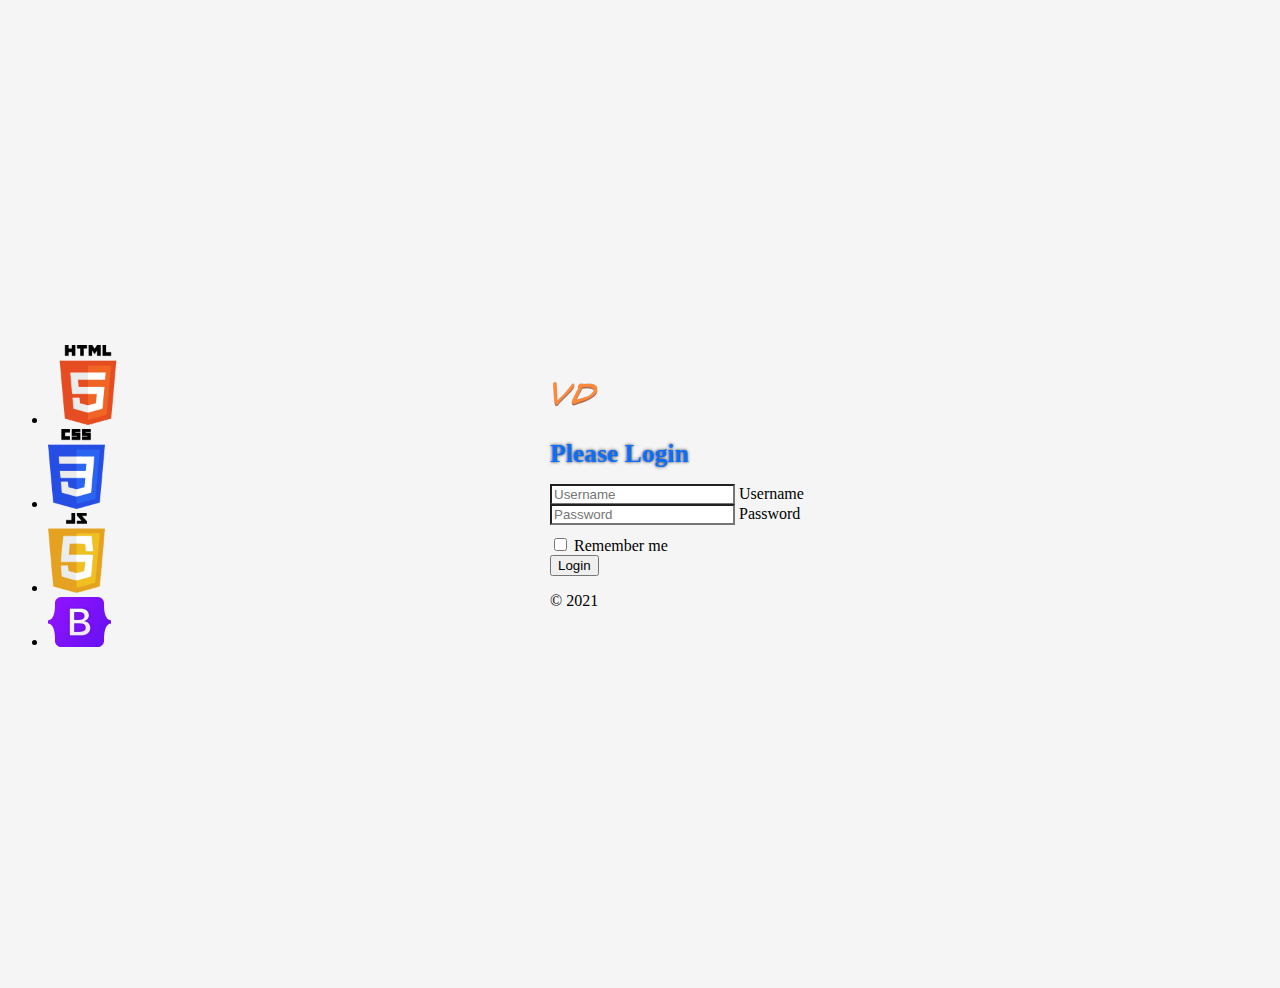
<file: index.html>
<!doctype html>
<html lang="en">
  <head>
    <meta charset="utf-8">
    <meta name="viewport" content="width=device-width, initial-scale=1">
    <meta name="description" content="">
    <meta name="author" content="Vitaly De-Vitt">
    <title>Web Design for Everybody Capstone Project - Login page</title>
<!-- CSS only -->
	<link href="https://cdn.jsdelivr.net/npm/bootstrap@5.0.1/dist/css/bootstrap.min.css" rel="stylesheet" integrity="sha384-+0n0xVW2eSR5OomGNYDnhzAbDsOXxcvSN1TPprVMTNDbiYZCxYbOOl7+AMvyTG2x" crossorigin="anonymous">
    <link href="css/login.css" rel="stylesheet">	
  </head>
  <body class="d-flex text-center bg-dark bg-gradient">	
  <header class="header">
	<nav class="navbar fixed-top justify-content-center">
		<div class="container-fluid d-flex w-150 justify-content-center align-items-center">
		<ul class="d-flex align-items-center list-unstyled">
			<li class="nav-item">
				<img src="img/HTML5_logo.png" class="m-3 images" alt="HTML logo" width="80" height="80">
			</li>
			<li class="nav-item">
				<img src="img/CSS3_logo.png" class="m-3 images"  alt="CSS logo"  height="80">
			</li>
			<li class="nav-item">
				<img src="img/JS_logo.png" class="m-3 images" alt="JS logo"  height="80">
			</li>
			<li class="nav-item">
				<img src="img/bootstrap-logo.svg" class="m-3 images" alt="Bootstrap logo"  height="50">
			</li>
		</ul>
		</div>
	</nav>
  </header>

<main class="form-login d-flex w-100 h-70 bg-dark text-white">
	
  <form class="form-login">
    <img class="mb-4" src="img/vd.png" alt="My logo" width="50" height="50">
    <h1 class="h3 mb-3 fw-normal flux">Please Login</h1>

    <div class="form-floating">
      <input type="text" class="form-control bg-dark text-white" id="floatingInput" placeholder="Username">
      <label for="floatingInput">Username</label>
    </div>
    <div class="form-floating">
      <input type="password" class="form-control bg-dark text-white" id="floatingPassword" placeholder="Password">
      <label for="floatingPassword">Password</label>
    </div>

    <div class="checkbox mb-3">
      <label>
        <input type="checkbox" value="remember-me"> Remember me
      </label>
    </div>
    <button class="w-100 btn btn-lg btn-primary" type="submit" onclick="window.open('./charts.html','_blank');" >Login</button>
    <p class="mt-5 mb-3 text-light">&copy; 2021</p>
	<!-- <a href="./charts.html">next page</a> -->
  </form>
</main>
   
  <!-- JavaScript Bundle with Popper -->
  <script src="https://cdn.jsdelivr.net/npm/bootstrap@5.0.1/dist/js/bootstrap.bundle.min.js" integrity="sha384-gtEjrD/SeCtmISkJkNUaaKMoLD0//ElJ19smozuHV6z3Iehds+3Ulb9Bn9Plx0x4" crossorigin="anonymous"></script>
  </body>
</html>
</file>
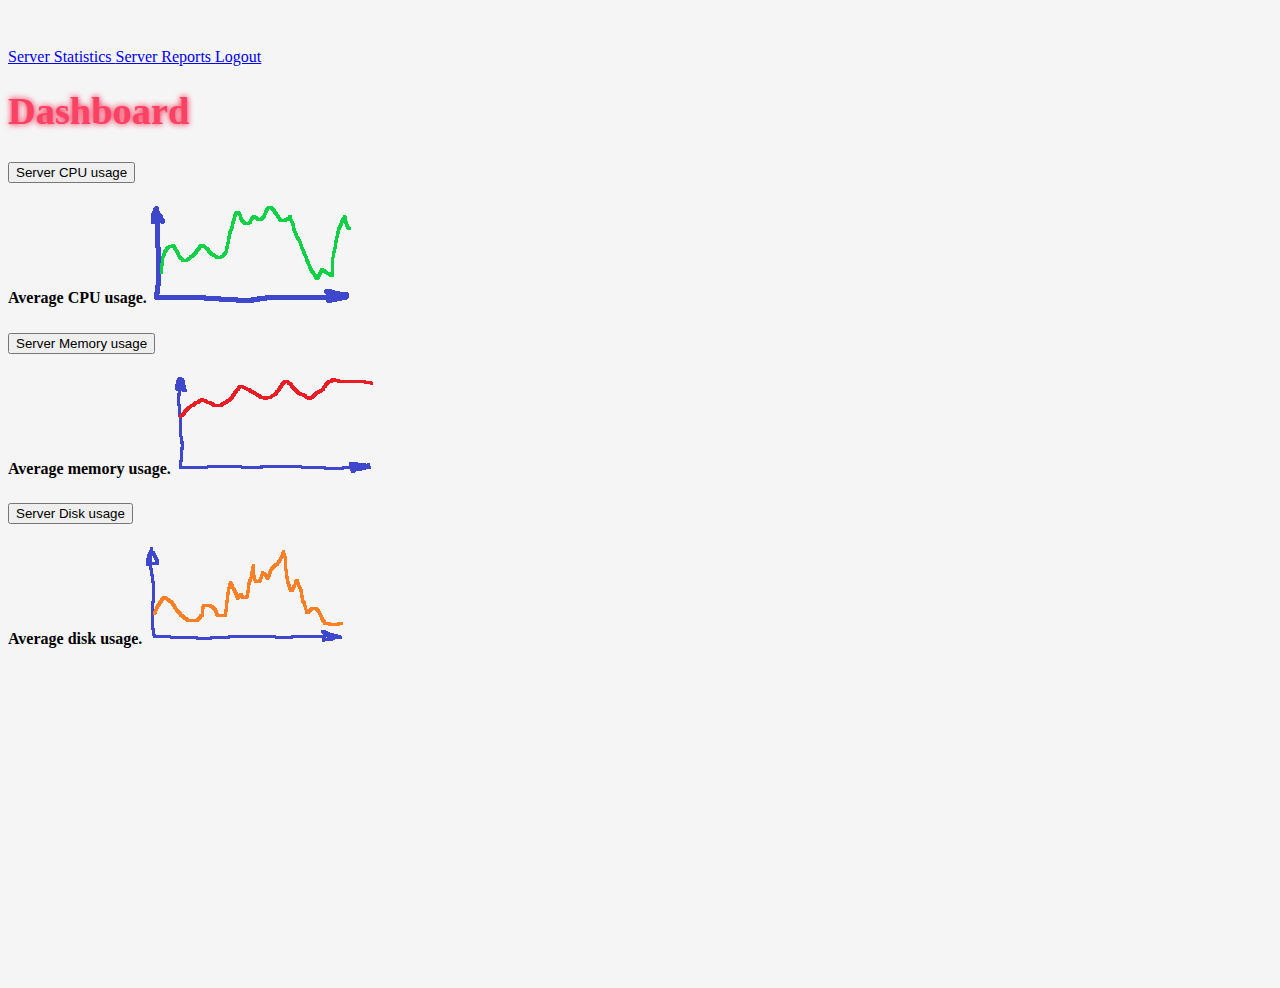
<file: charts.html>
<!doctype html>
<html lang="en">
  <head>
    <meta charset="utf-8">
    <meta name="viewport" content="width=device-width, initial-scale=1">
    <meta name="description" content="">
    <meta name="author" content="Vitaly De-Vitt">
    <title>Web Design for Everybody Capstone Project - Dashboard - Charts</title>
<!-- CSS only -->
	<link href="https://cdn.jsdelivr.net/npm/bootstrap@5.0.1/dist/css/bootstrap.min.css" rel="stylesheet" integrity="sha384-+0n0xVW2eSR5OomGNYDnhzAbDsOXxcvSN1TPprVMTNDbiYZCxYbOOl7+AMvyTG2x" crossorigin="anonymous">
    <link href="css/charts.css" rel="stylesheet">
  </head>
<body class="d-flex bg-dark bg-gradient">	
	<div class="container d-flex h-150 flex-column mb-5">
		<header class="header mb-5">
			<nav class="navbar-nav fixed-top">
				<div class="nav nav-pills nav-fill bg-dark flex-column flex-md-row mb-auto">
					<a class="flex-md-fill m-1 nav-link active" href="charts.html">Server Statistics	</a>
					<a class="flex-md-fill m-1 nav-link" href="reports.html">Server Reports	</a>
					<a class="flex-md-fill m-1 nav-link" href="index.html">Logout	</a>
				</div>
			</nav>
		</header>
		<main class="main d-flex flex-column flex-md-row mt-5 p-3 align-items-center container">
			<div class="mb-auto">
				<h1 class="h1 m-5 neon" >Dashboard </h1>
			</div>
			<div class="container accordion text-light" id="accordionDashboard">
				<div class="accordion-item bg-dark text-light">
					<h2 class="accordion-header" id="headingOne">
						<button class="accordion-button bg-dark text-light" type="button" data-bs-toggle="collapse" data-bs-target="#collapseOne" aria-expanded="true" aria-controls="collapseOne">
						Server CPU usage
						</button>
					</h2>
					<div id="collapseOne" class="accordion-collapse collapse show bg-dark" aria-labelledby="headingOne" data-bs-parent="#accordionExample">
						<div class="accordion-body bg-dark text-light">
							<strong>Average CPU usage.</strong>
							<img src="img/CPU.png" class="d-flex rounded " alt="Server CPU load" width="200" height="100">
						</div>
					</div>
				</div>
				<div class="accordion-item bg-dark">
					<h2 class="accordion-header" id="headingTwo">
					  <button class="accordion-button collapsed bg-dark text-light" type="button" data-bs-toggle="collapse" data-bs-target="#collapseTwo" aria-expanded="false" aria-controls="collapseTwo">
						Server Memory usage
					  </button>
					</h2>
					<div id="collapseTwo" class="accordion-collapse collapse" aria-labelledby="headingTwo" data-bs-parent="#accordionExample">
					  <div class="accordion-body">
						<strong>Average memory usage.</strong>
						<img src="img/Memory.png" class="d-flex rounded " alt="Server memory usage" width="200" height="100">
					  </div>
					</div>
				  </div>
				  <div class="accordion-item bg-dark">
					<h2 class="accordion-header" id="headingThree">
					  <button class="accordion-button collapsed bg-dark text-light" type="button" data-bs-toggle="collapse" data-bs-target="#collapseThree" aria-expanded="false" aria-controls="collapseThree">
						Server Disk usage
					  </button>
					</h2>
					<div id="collapseThree" class="accordion-collapse collapse" aria-labelledby="headingThree" data-bs-parent="#accordionExample">
					  <div class="accordion-body">
						<strong>Average disk usage.</strong> 
						<img src="img/Disk.png" class="d-flex rounded " alt="Server disk usage" width="200" height="100">
					  </div>
					</div>
					</div>
			</div>
		</main>
    </div>
 <!-- JavaScript Bundle with Popper -->
<script src="https://cdn.jsdelivr.net/npm/bootstrap@5.0.1/dist/js/bootstrap.bundle.min.js" integrity="sha384-gtEjrD/SeCtmISkJkNUaaKMoLD0//ElJ19smozuHV6z3Iehds+3Ulb9Bn9Plx0x4" crossorigin="anonymous"></script>
</body>
</html>
</file>
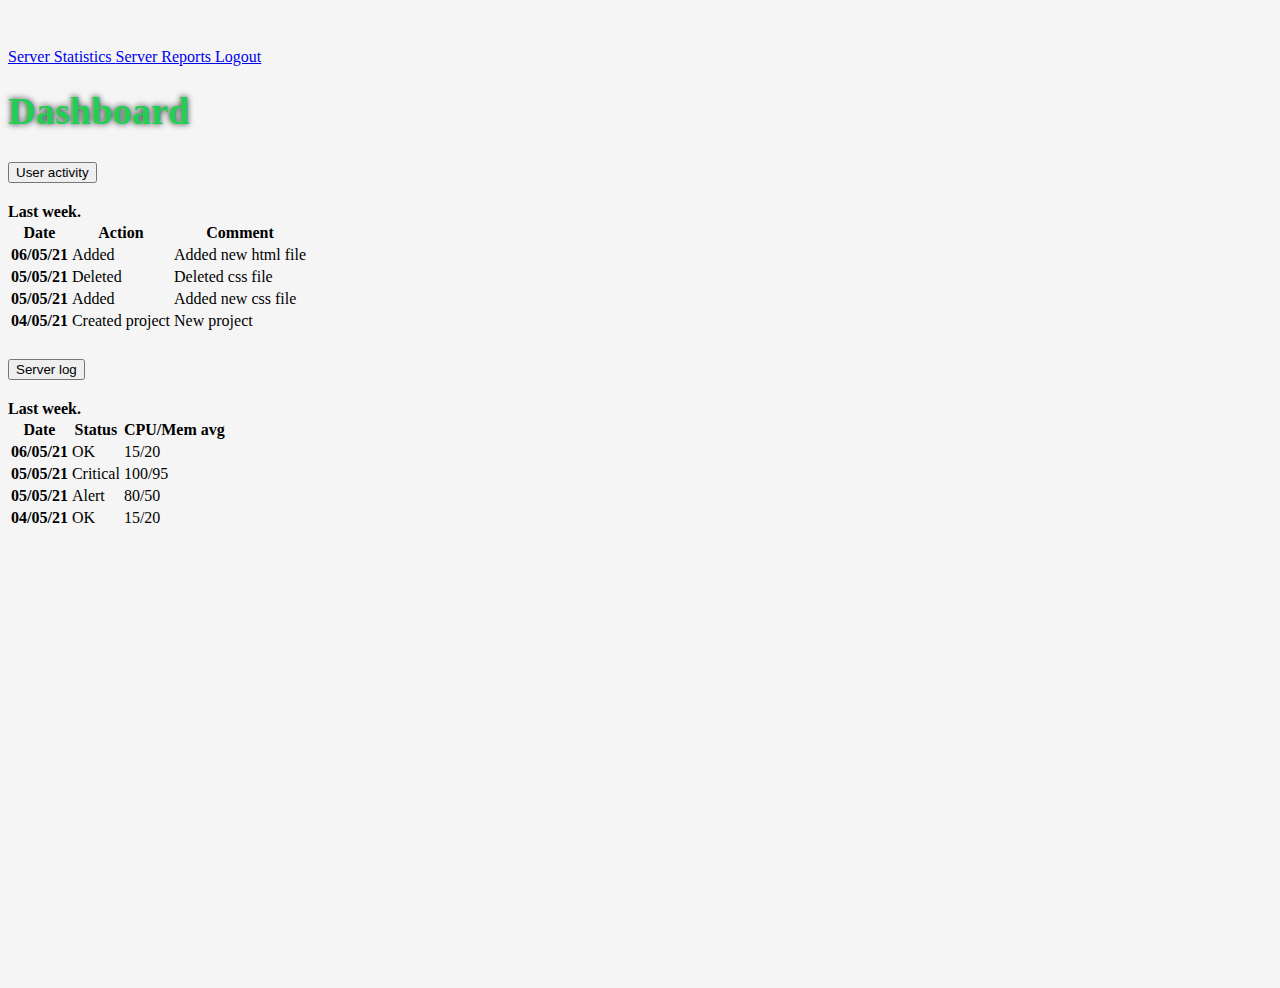
<file: reports.html>
<!doctype html>
<html lang="en">
  <head>
    <meta charset="utf-8">
    <meta name="viewport" content="width=device-width, initial-scale=1">
    <meta name="description" content="">
    <meta name="author" content="Vitaly De-Vitt">
    <title>Web Design for Everybody Capstone Project - Dashboard - Reports</title>
<!-- CSS only -->
	<link href="https://cdn.jsdelivr.net/npm/bootstrap@5.0.1/dist/css/bootstrap.min.css" rel="stylesheet" integrity="sha384-+0n0xVW2eSR5OomGNYDnhzAbDsOXxcvSN1TPprVMTNDbiYZCxYbOOl7+AMvyTG2x" crossorigin="anonymous">
    <link href="css/reports.css" rel="stylesheet">
  </head>
<body class="d-flex bg-dark bg-gradient">	
	<div class="container d-flex h-150 flex-column mb-5">
		<header class="header mb-5">
			<nav class="navbar-nav fixed-top">
				<div class="nav nav-pills nav-fill bg-dark flex-column flex-md-row mb-auto">
					<a class="flex-md-fill m-1 nav-link" href="charts.html">Server Statistics	</a>
					<a class="flex-md-fill m-1 nav-link active" href="reports.html">Server Reports	</a>
					<a class="flex-md-fill m-1 nav-link" href="index.html">Logout	</a>
				</div>
			</nav>
		</header>
		<main class="main d-flex flex-column flex-md-row mt-5 p-3 align-items-center container">
			<div class="mb-auto">
				<h1 class="h1 m-5 neon" >Dashboard </h1>
			</div>
			<div class="container accordion text-light" id="accordionDashboard">
				<div class="accordion-item bg-dark text-light">
					<h2 class="accordion-header" id="headingOne">
						<button class="accordion-button bg-dark text-light" type="button" data-bs-toggle="collapse" data-bs-target="#collapseOne" aria-expanded="true" aria-controls="collapseOne">
						User activity
						</button>
					</h2>
					<div id="collapseOne" class="accordion-collapse collapse show bg-dark" aria-labelledby="headingOne" data-bs-parent="#accordionExample">
						<div class="accordion-body bg-dark text-light">
							<strong>Last week.</strong>
							<table class="table table-dark">
							  <thead>
								<tr>
								  <th scope="col">Date</th>
								  <th scope="col">Action</th>
								  <th scope="col">Comment</th>
								</tr>
							  </thead>
							  <tbody>
								<tr>
								  <th scope="row">06/05/21</th>
								  <td>Added</td>
								  <td>Added new html file</td>
								</tr>
								<tr>
								  <th scope="row">05/05/21</th>
								  <td>Deleted</td>
								  <td>Deleted css file</td>
								</tr>
								<tr>
								  <th scope="row">05/05/21</th>
								  <td>Added</td>
								  <td>Added new css file</td>
								</tr>
							  	<tr>
								  <th scope="row">04/05/21</th>
								  <td>Created project</td>
								  <td>New project</td>
								</tr>
							  </tbody>
							</table>
						</div>
					</div>
				</div>
				<div class="accordion-item bg-dark">
					<h2 class="accordion-header" id="headingTwo">
					  <button class="accordion-button collapsed bg-dark text-light" type="button" data-bs-toggle="collapse" data-bs-target="#collapseTwo" aria-expanded="false" aria-controls="collapseTwo">
						Server log
					  </button>
					</h2>
					<div id="collapseTwo" class="accordion-collapse collapse" aria-labelledby="headingTwo" data-bs-parent="#accordionExample">
					  <div class="accordion-body">
						<strong>Last week.</strong>
						<table class="table table-dark">
							  <thead>
								<tr>
								  <th scope="col">Date</th>
								  <th scope="col">Status</th>
								  <th scope="col">CPU/Mem avg</th>
								</tr>
							  </thead>
							  <tbody>
								<tr>
								  <th scope="row">06/05/21</th>
								  <td>OK</td>
								  <td>15/20</td>
								</tr>
								<tr>
								  <th scope="row">05/05/21</th>
								  <td>Critical</td>
								  <td>100/95</td>
								</tr>
								<tr>
								  <th scope="row">05/05/21</th>
								  <td>Alert</td>
								  <td>80/50</td>
								</tr>
							  	<tr>
								  <th scope="row">04/05/21</th>
								  <td>OK</td>
								  <td>15/20</td>
								</tr>
							  </tbody>
							</table>
					  </div>
					</div>
				  </div>
			</div>
		</main>
    </div>   
 <!-- JavaScript Bundle with Popper -->
<script src="https://cdn.jsdelivr.net/npm/bootstrap@5.0.1/dist/js/bootstrap.bundle.min.js" integrity="sha384-gtEjrD/SeCtmISkJkNUaaKMoLD0//ElJ19smozuHV6z3Iehds+3Ulb9Bn9Plx0x4" crossorigin="anonymous"></script>
</body>
</html>
</file>
<file: css/login.css>
html,
body {
  height: 100%;
}

body {
  display: flex;
  align-items: center;
  padding-top: 40px;
  padding-bottom: 40px;
  background-color: #f5f5f5;

}

.form-login {
  width: 100%;
  max-width: 330px;
  padding: 15px;
  margin: auto;
  border-radius: 5px;
}

.form-login .checkbox {
  font-weight: 400;
}

.form-login .form-floating:focus-within {
  z-index: 2;
}

.form-login input[type="text"] {
  margin-bottom: -1px;
  border-bottom-right-radius: 0;
  border-bottom-left-radius: 0;
}

.form-login input[type="password"] {
  margin-bottom: 10px;
  border-top-left-radius: 0;
  border-top-right-radius: 0;
}

.flux {
  color: #0d6efd; /*#426DFB*/
  font-size: 2vw;
  line-height: 2vw;
  text-shadow: 0 0 0.25vw #212529; /*#2356FF*/
}
.flux {
  animation: flux 2s linear infinite;
  -moz-animation: flux 2s linear infinite;
  -webkit-animation: flux 2s linear infinite;
  -o-animation: flux 2s linear infinite;
}
.images {
	animation: images 10s;
}

@keyframes flux {
  0%,
  100% {
    text-shadow: 0 0 1vw #1041FF, 0 0 1vw #1041FF, 0 0 1vw #1041FF, 0 0 1vw #1041FF, 0 0 .4vw #8BFDFE, .15vw .25vw .1vw #147280;
    color: #28D7FE;
  }
  50% {
    text-shadow: 0 0 .25vw #082180, 0 0 0.35vw #082180, 0 0 0.5vw #082180, 0 0 0.35vw #082180, 0 0 .2vw #082180, .15vw .15vw .1vw #0A3940;
    color: #146C80;
  }
}
@keyframes images {
	0% {
		opacity: 0;
	}
	25% {
		opacity: 0;
	
	50% {
		opacity: 0.3;
	}
	100% {
		opacity: 1;
	}
}
</file>
<file: css/charts.css>
html,
body {
  height: 100%;
}

body {
  display: flex;
/*  align-items: center; */
  padding-top: 40px;
  padding-bottom: 40px;
  background-color: #f5f5f5;
}

.form-login {
  width: 100%;
  max-width: 330px;
  padding: 15px;
  margin: auto;
  border-radius: 5px;
}

.form-login .checkbox {
  font-weight: 400;
}

.form-login .form-floating:focus-within {
  z-index: 2;
}
.neon {
  /* font-family: neon; */
  color: #FB4264;
  font-size: 3vw;
  line-height: 3vw;
  text-shadow: 0 0 0.5vw #F40A35;
}
.neon {
  animation: neon 2s ease infinite;
  -moz-animation: neon 2s ease infinite;
  -webkit-animation: neon 2s ease infinite;
}
@keyframes neon {
  0%,
  100% {
    text-shadow: 0 0 0.5vw #FA1C16, 0 0 0.9vw #FA1C16, 0 0 1vw #FA1C16, 0 0 1vw #FA1C16, 0 0 .4vw #FED128, .5vw .5vw .1vw #806914;
    color: #FED128;
  }
  50% {
    text-shadow: 0 0 .5vw #800E0B, 0 0 0.75vw #800E0B, 0 0 1vw #800E0B, 0 0 1vw #800E0B, 0 0 .2vw #800E0B, .5vw .5vw .1vw #40340A;
    color: #806914;
  }
}
</file>
<file: css/reports.css>
html,
body {
  height: 100%;
}

body {
  display: flex;
/*  align-items: center; */
  padding-top: 40px;
  padding-bottom: 40px;
  background-color: #f5f5f5;
}

.form-login {
  width: 100%;
  max-width: 330px;
  padding: 15px;
  margin: auto;
  border-radius: 5px;
}

.form-login .checkbox {
  font-weight: 400;
}

.form-login .form-floating:focus-within {
  z-index: 2;
}
.neon {
  /* font-family: neon; */
  color: #22cf53; /* #FB4264;*/
  font-size: 3vw;
  line-height: 3vw;
  text-shadow: 0 0 0.5vw #212529; /*#F40A35;*/
}
.neon {
  animation: neon 2s ease infinite;
  -moz-animation: neon 2s ease infinite;
  -webkit-animation: neon 2s ease infinite;
}
@keyframes neon {
  0%,
  100% {
    text-shadow: 0 0 0.5vw #FA1C16, 0 0 0.9vw #FA1C16, 0 0 1vw #FA1C16, 0 0 1vw #FA1C16, 0 0 .4vw #FED128, .5vw .5vw .1vw #806914;
    color: #FED128;
  }
  50% {
    text-shadow: 0 0 .5vw #800E0B, 0 0 0.75vw #800E0B, 0 0 1vw #800E0B, 0 0 1vw #800E0B, 0 0 .2vw #800E0B, .5vw .5vw .1vw #40340A;
    color: #806914;
  }
}
</file>
